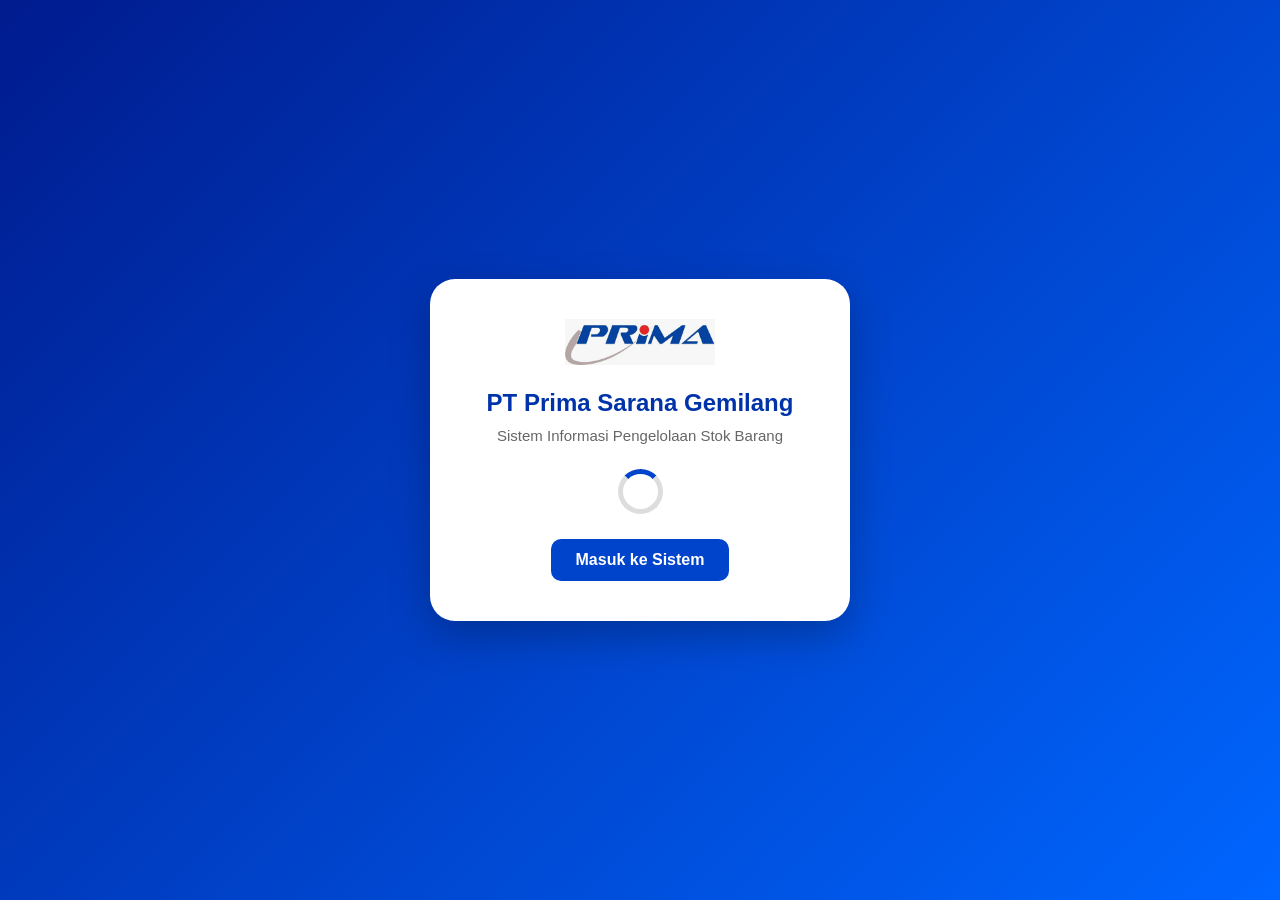
<file: index.html>
<!DOCTYPE html>
<html lang="id">
<head>
    <meta charset="UTF-8">
    <meta name="viewport" content="width=device-width, initial-scale=1.0">

    <title>PT Prima Sarana Gemilang</title>

    <meta http-equiv="refresh" content="2;url=login.php">

    <style>
        * {
            margin: 0;
            padding: 0;
            box-sizing: border-box;
            font-family: Arial, sans-serif;
        }

        body {
            min-height: 100vh;
            display: flex;
            justify-content: center;
            align-items: center;
            background: linear-gradient(135deg, #001b8e, #0066ff);
        }

        .loading-box {
            width: 90%;
            max-width: 420px;
            background: white;
            padding: 40px 25px;
            border-radius: 25px;
            text-align: center;
            box-shadow: 0 15px 40px rgba(0,0,0,0.25);
        }

        .logo {
            width: 150px;
            max-width: 70%;
            margin-bottom: 20px;
        }

        h1 {
            color: #0033aa;
            font-size: 24px;
            margin-bottom: 10px;
        }

        p {
            color: #666;
            font-size: 15px;
            margin-bottom: 25px;
        }

        .loader {
            width: 45px;
            height: 45px;
            border: 5px solid #ddd;
            border-top: 5px solid #0044cc;
            border-radius: 50%;
            animation: putar 1s linear infinite;
            margin: auto;
        }

        @keyframes putar {
            0% {
                transform: rotate(0deg);
            }

            100% {
                transform: rotate(360deg);
            }
        }

        .login-btn {
            display: inline-block;
            margin-top: 25px;
            padding: 12px 25px;
            background: #0044cc;
            color: white;
            text-decoration: none;
            border-radius: 10px;
            font-weight: bold;
        }

        .login-btn:hover {
            background: #002b88;
        }
    </style>
</head>

<body>

    <div class="loading-box">

        <!-- Jika logo.jpg tersedia di folder yang sama -->
        <img src="logo.jpg" class="logo" alt="Logo">

        <h1>PT Prima Sarana Gemilang</h1>

        <p>
            Sistem Informasi Pengelolaan Stok Barang
        </p>

        <div class="loader"></div>

        <a href="login.php" class="login-btn">
            Masuk ke Sistem
        </a>

    </div>

</body>
</html>
</file>
